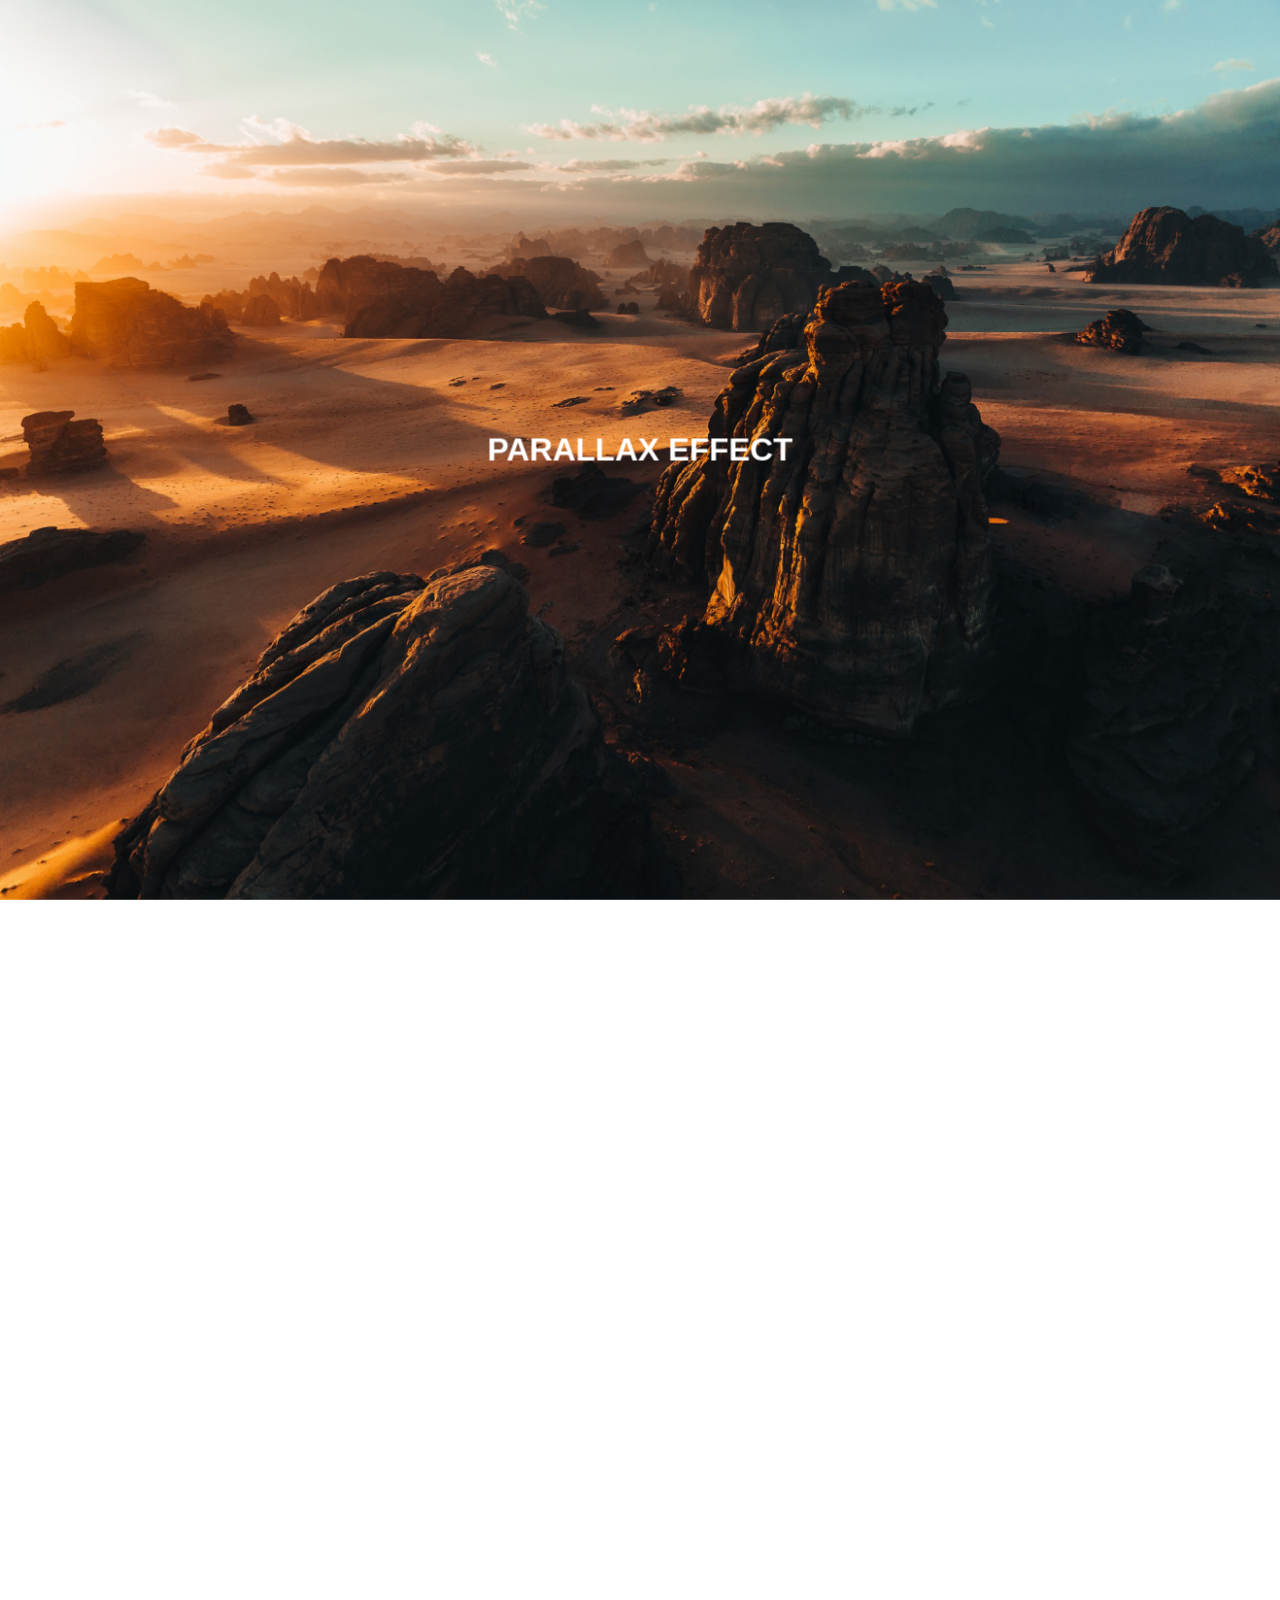
<file: d94cc56d-e30b-4f7a-83d7-65737987a534/8ed8a681-ce07-48e5-b0e1-76ccb3750203/index.html>
<!DOCTYPE html>
<html lang="en">

<head>
  <meta charset="UTF-8" />
  <meta name="viewport" content="width=device-width, initial-scale=1.0" />
  <title>Parallax Effect | Pure CSS</title>
  <link rel="stylesheet" href="main.css" />
</head>

<body>
  <div class="container">
    <p>
      Lorem ipsum dolor sit amet consectetur adipisicing elit. Asperiores harum veritatis
      nemo magni odio reprehenderit atque, esse animi porro suscipit vero nobis modi quis.
      Exercitationem quasi beatae, assumenda officia illum sunt. Cum voluptas maiores
      vitae eius hic inventore deleniti placeat perferendis quam ut nostrum maxime optio
      voluptatibus ab laboriosam, quia consectetur atque minus? Adipisci amet aut sint
      voluptates delectus aperiam? Veniam ab illum enim in libero nihil culpa explicabo
      perspiciatis veritatis non repellendus architecto excepturi nostrum porro voluptatem
      aperiam animi asperiores, a voluptatibus temporibus minima voluptas ipsa! Recusandae
      nostrum, aut, voluptates est error iusto, eaque excepturi soluta quas maiores amet.
    </p>
    <p>
      Lorem ipsum, dolor sit amet consectetur adipisicing elit. Rerum perferendis error
      debitis deleniti obcaecati nisi dignissimos doloribus omnis incidunt neque.
      Aspernatur, odit. Natus, porro adipisci corporis perspiciatis aspernatur illum
      repellendus vitae explicabo, ex reiciendis molestiae id dicta quos repudiandae at.
    </p>
    <p>
      Lorem ipsum dolor sit amet consectetur adipisicing elit. Asperiores harum veritatis
      nemo magni odio reprehenderit atque, esse animi porro suscipit vero nobis modi quis.
      Exercitationem quasi beatae, assumenda officia illum sunt. Cum voluptas maiores
      vitae eius hic inventore deleniti placeat perferendis quam ut nostrum maxime optio
      voluptatibus ab laboriosam, quia consectetur atque minus? Adipisci amet aut sint
      voluptates delectus aperiam? Veniam ab illum enim in libero nihil culpa explicabo
      perspiciatis veritatis non repellendus architecto excepturi nostrum porro voluptatem
      aperiam animi asperiores, a voluptatibus temporibus minima voluptas ipsa! Recusandae
      nostrum, aut, voluptates est error iusto, eaque excepturi soluta quas maiores amet.
    </p>
    <p>
      Lorem ipsum, dolor sit amet consectetur adipisicing elit. Rerum perferendis error
      debitis deleniti obcaecati nisi dignissimos doloribus omnis incidunt neque.
      Aspernatur, odit. Natus, porro adipisci corporis perspiciatis aspernatur illum
      repellendus vitae explicabo, ex reiciendis molestiae id dicta quos repudiandae at.
    </p>
    <p>
      Lorem ipsum dolor sit amet consectetur adipisicing elit. Asperiores harum veritatis
      nemo magni odio reprehenderit atque, esse animi porro suscipit vero nobis modi quis.
      Exercitationem quasi beatae, assumenda officia illum sunt. Cum voluptas maiores
      vitae eius hic inventore deleniti placeat perferendis quam ut nostrum maxime optio
      voluptatibus ab laboriosam, quia consectetur atque minus? Adipisci amet aut sint
      voluptates delectus aperiam? Veniam ab illum enim in libero nihil culpa explicabo
      perspiciatis veritatis non repellendus architecto excepturi nostrum porro voluptatem
      aperiam animi asperiores, a voluptatibus temporibus minima voluptas ipsa! Recusandae
      nostrum, aut, voluptates est error iusto, eaque excepturi soluta quas maiores amet.
    </p>
    <p>
      Lorem ipsum, dolor sit amet consectetur adipisicing elit. Rerum perferendis error
      debitis deleniti obcaecati nisi dignissimos doloribus omnis incidunt neque.
      Aspernatur, odit. Natus, porro adipisci corporis perspiciatis aspernatur illum
      repellendus vitae explicabo, ex reiciendis molestiae id dicta quos repudiandae at123.
    </p>
  </div>
  <header>
    <h1>Parallax Effect</h1>
  </header>
</body>

</html>
</file>
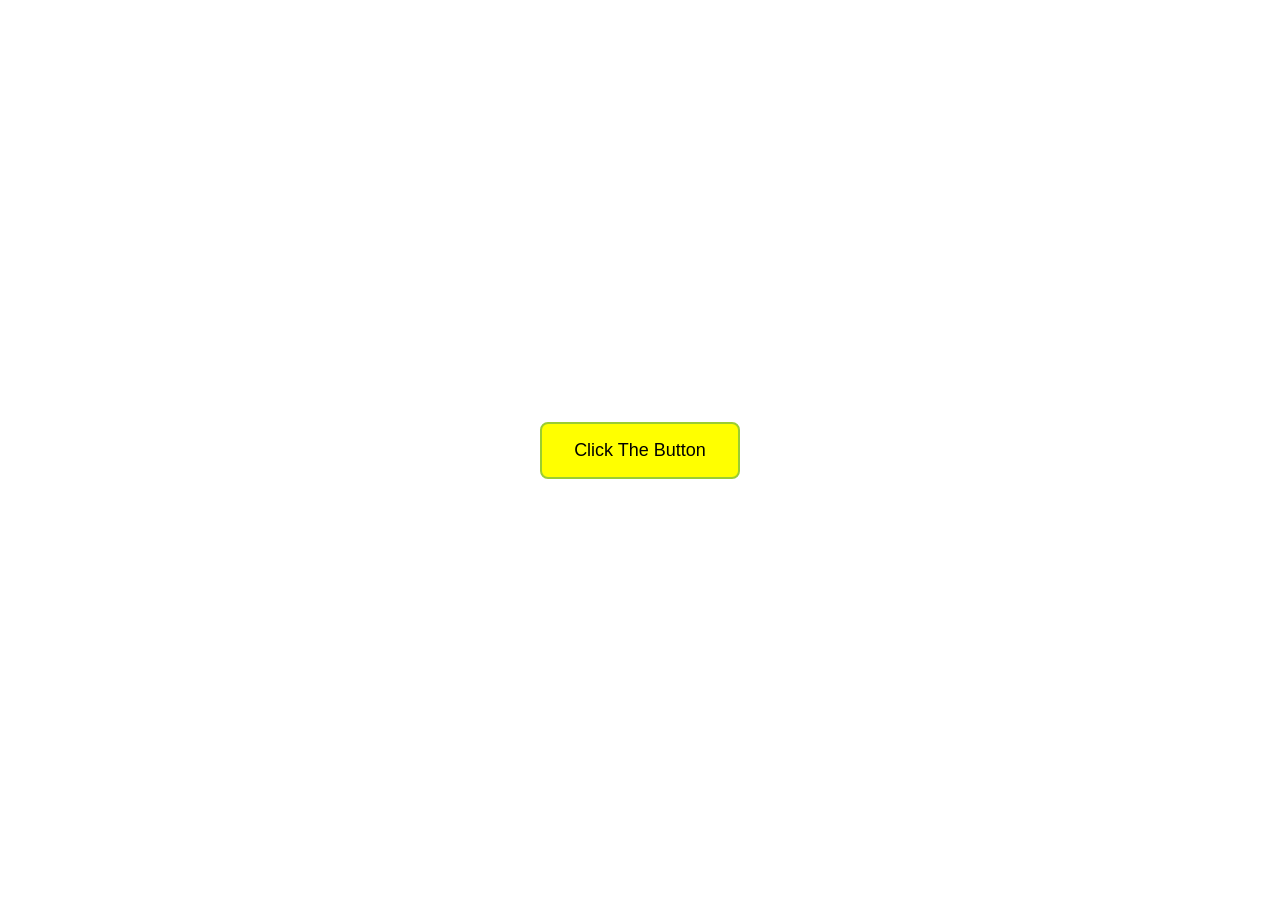
<file: herogautam/new-craft/glow-button/index.html>
<!DOCTYPE html>
<html lang="en">
<head>
  <meta charset="UTF-8" />
  <meta name="viewport" content="width=device-width, initial-scale=1.0" />
  <title>Centered Button</title>
  <style>
    html, body {
      margin: 0;
      height: 100%;
    }

    main {
      display: flex;
      align-items: center;
      justify-content: center;
      height: 100%;
    }

    .button {
      padding: 16px 32px;
      font-size: 18px;
      border: 2px solid yellowgreen;
      background-color: yellow;
      border-radius: 8px;
      cursor: pointer;
      transition: background 0.3s ease;
    }

    .button:hover {
      background-color: #00dddd;
    }
  </style>
</head>
<body>
  <main>
    <button class="button">Click The Button</button>
  </main>
</body>
</html>
</file>
<file: d94cc56d-e30b-4f7a-83d7-65737987a534/8ed8a681-ce07-48e5-b0e1-76ccb3750203/main.css>
html {
    margin: 0;
    padding: 0;
    width: 100%;
    height: 100%;
    overflow: hidden;
    font-family: "Monument Extended", Arial, Helvetica, sans-serif;
}

body {
    color: white;
    margin: 0;
    padding: 0;
    perspective: 1px;
    transform-style: preserve-3d;
    height: 100%;
    width: 100%;
    overflow-y: scroll;
    overflow-x: hidden;
}

header {
    box-sizing: border-box;
    min-height: 100vh;
    position: relative;
    transform-style: inherit;
    width: 100vw;
    text-align: center;
    text-transform: uppercase;
}

header h1 {
    margin: 0;
    position: absolute;
    top: 50%;
    left: 50%;
    transform: translate(-50%, -50%);
}

header,
header:before {
    background: 50% 50% / cover;
}

header::before {
    content: "";
    position: absolute;
    top: 0;
    left: 0;
    right: 0;
    bottom: 0;
    display: block;
    background: url(images/bg-image-first.jpg);
    background-size: cover;
    transform-origin: center center 0;
    transform: translateZ(-1px) scale(2);
    z-index: -1;
    min-height: 100vh;
}

.container {
    z-index: 2;
    position: absolute;
    top: 100vh;
    background: black;
    line-height: 30px;
    font-weight: lighter;
    padding: 40px;
    color: grey;
}
</file>
